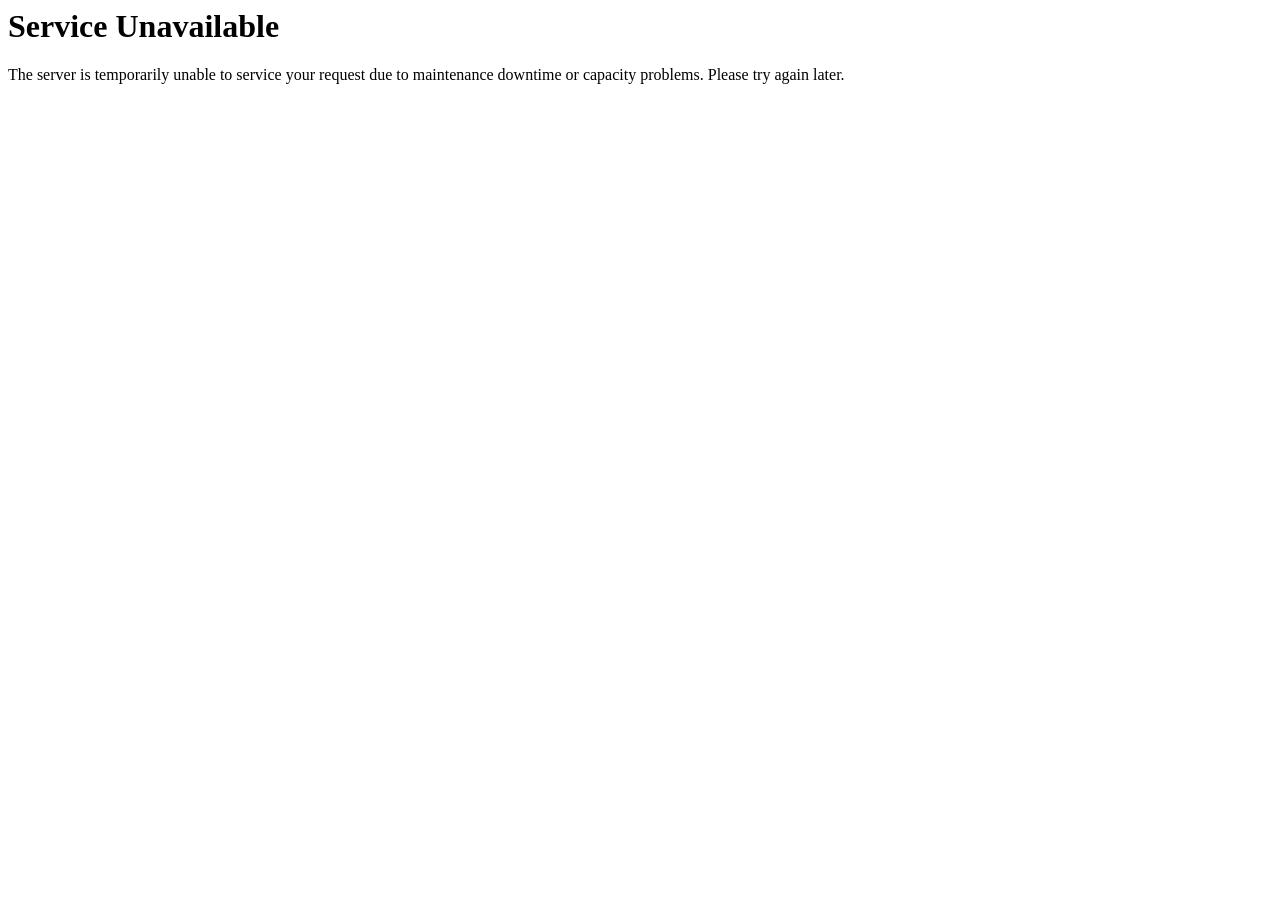
<file: xmlrpc.html>
<!DOCTYPE HTML PUBLIC "-//IETF//DTD HTML 2.0//EN">
<html><head>
<title>503 Service Unavailable</title>
</head><body>
<h1>Service Unavailable</h1>
<p>The server is temporarily unable to service your
request due to maintenance downtime or capacity
problems. Please try again later.</p>
</body></html>
</file>
